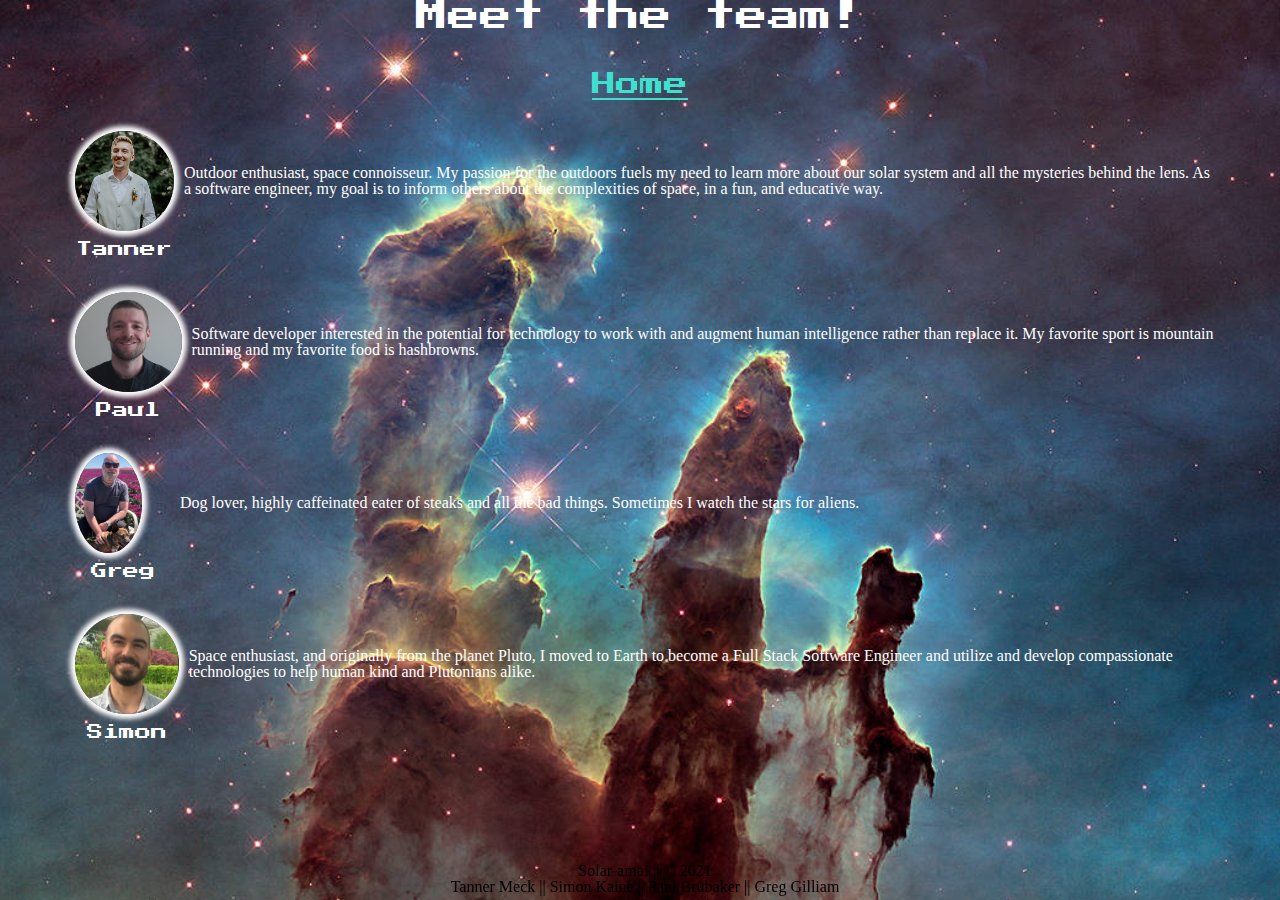
<file: about/index.html>
<!DOCTYPE html>
<html lang="en">
<head>
    <meta charset="UTF-8">
    <meta http-equiv="X-UA-Compatible" content="IE=edge">
    <meta name="viewport" content="width=device-width, initial-scale=1.0">
    <link rel="stylesheet" href="../styles/reset.css">
    <link rel="stylesheet" href="../styles/about.css">
     <link rel="preconnect" href="https://fonts.googleapis.com">
    <link rel="preconnect" href="https://fonts.gstatic.com" crossorigin>
    <link href="https://fonts.googleapis.com/css2?family=Press+Start+2P&display=swap" rel="stylesheet">
    <title>About Us</title>
</head>
<body>
    <div id="container">
    <header>
        <h1 id="meet-the-team">Meet the team!</h1>
        <a href="../">Home</a>
    </header>
    <main>
        <div class="bio">
            <img src="../assets/tanner.png">
            <p>Outdoor enthusiast, space connoisseur. My passion for the outdoors fuels my need to learn more about our solar system and all the mysteries behind the lens. As a software engineer, my goal is to inform others about the complexities of space, in a fun, and educative way.</p>
            <h3>Tanner</h3>
        </div>
        <div class="bio">
            <img src="../assets/paul.png">
            <p>Software developer interested in the potential for technology to work with and augment human intelligence rather than replace it. My favorite sport is mountain running and my favorite food is hashbrowns.</p>
            <h3>Paul</h3>
        </div>
        <div class="bio">
            <img src="../assets/greg.png">
            <p>Dog lover, highly caffeinated eater of steaks and all the bad things. Sometimes I watch the stars for aliens.</p>
            <h3>Greg</h3>
        </div>
        <div class="bio">
            <img src="../assets/simon.png">
            <p>Space enthusiast, and originally from the planet Pluto, I moved to Earth to become a Full Stack Software Engineer and utilize and develop compassionate technologies to help human kind and Plutonians alike.</p>
            <h3>Simon</h3>
        </div>

    </main>
    <footer>
        <p>Solar-ama! || &copy; 2021<br>
            Tanner Meck || Simon Kaine || Paul Brubaker || Greg Gilliam</p>
    </footer>
    </div>
</body>
</html>
</file>
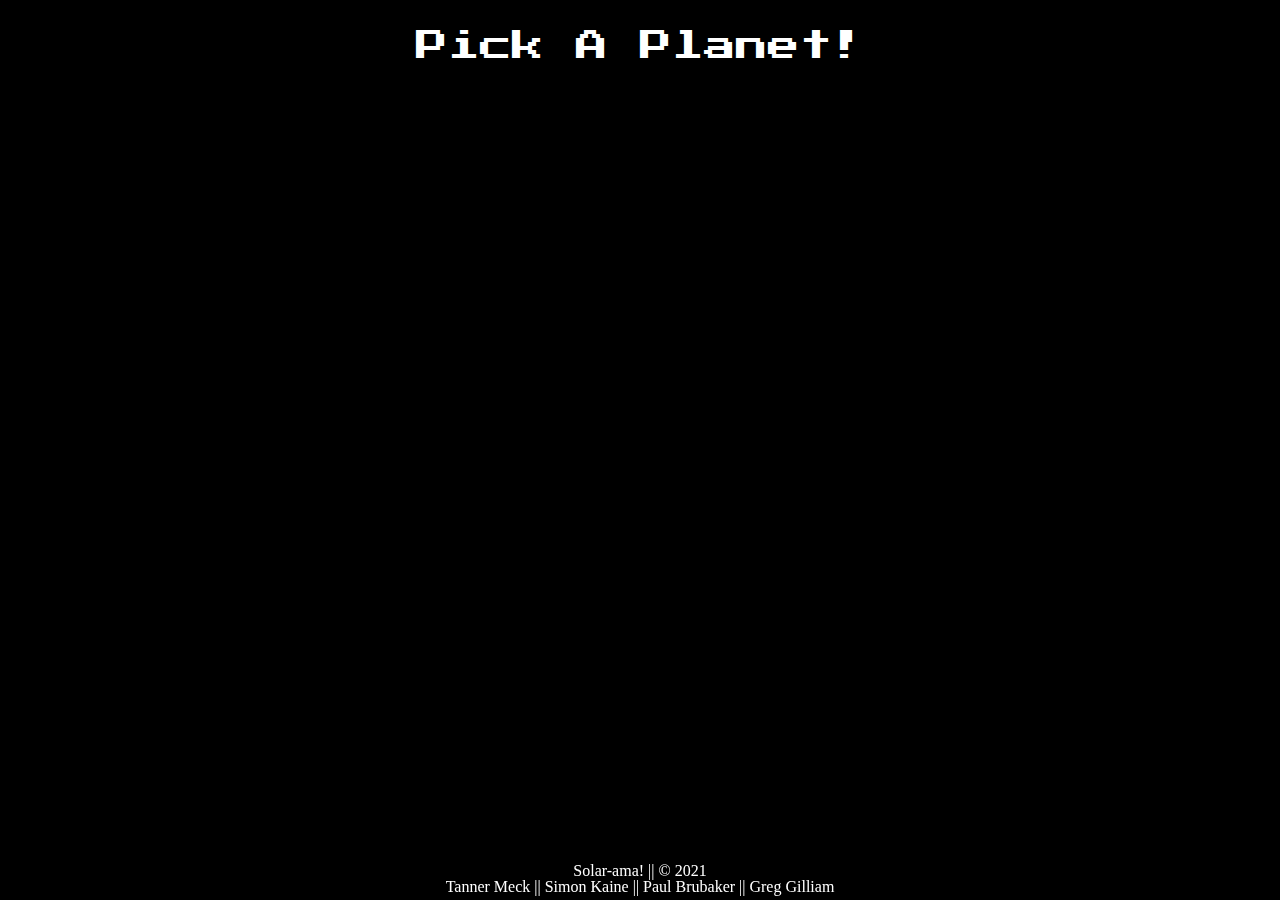
<file: links/index.html>
<!DOCTYPE html>
<html lang="en">
<head>
    <meta charset="UTF-8">
    <meta http-equiv="X-UA-Compatible" content="IE=edge">
    <meta name="viewport" content="width=device-width, initial-scale=1.0">
    <link href="../styles/reset.css" rel="stylesheet">
    <link href="../styles/links.css" rel="stylesheet">
    <link rel="preconnect" href="https://fonts.googleapis.com">
    <link rel="preconnect" href="https://fonts.gstatic.com" crossorigin>
    <link href="https://fonts.googleapis.com/css2?family=Press+Start+2P&display=swap" rel="stylesheet">
   
    <title>Choose Your Trivia</title>
</head>
<body>
    <div id="container">
        <header>
            <h1>Pick A Planet!</h1>
            <ul id="player-stats">
                <li id="player-name"></li>
                <li><img id="player-img"></li>
                <li id="player-score"></li>
            </ul>
        </header>

    <main>
        <section id="planet-options">

        </section>
    </main>

    <footer>
        <p>Solar-ama! || &copy; 2021<br>
            Tanner Meck || Simon Kaine || Paul Brubaker || Greg Gilliam</p>
    </footer>
    <script src="links.js" type="module"></script>
    </div>
</body>
</html>
</file>
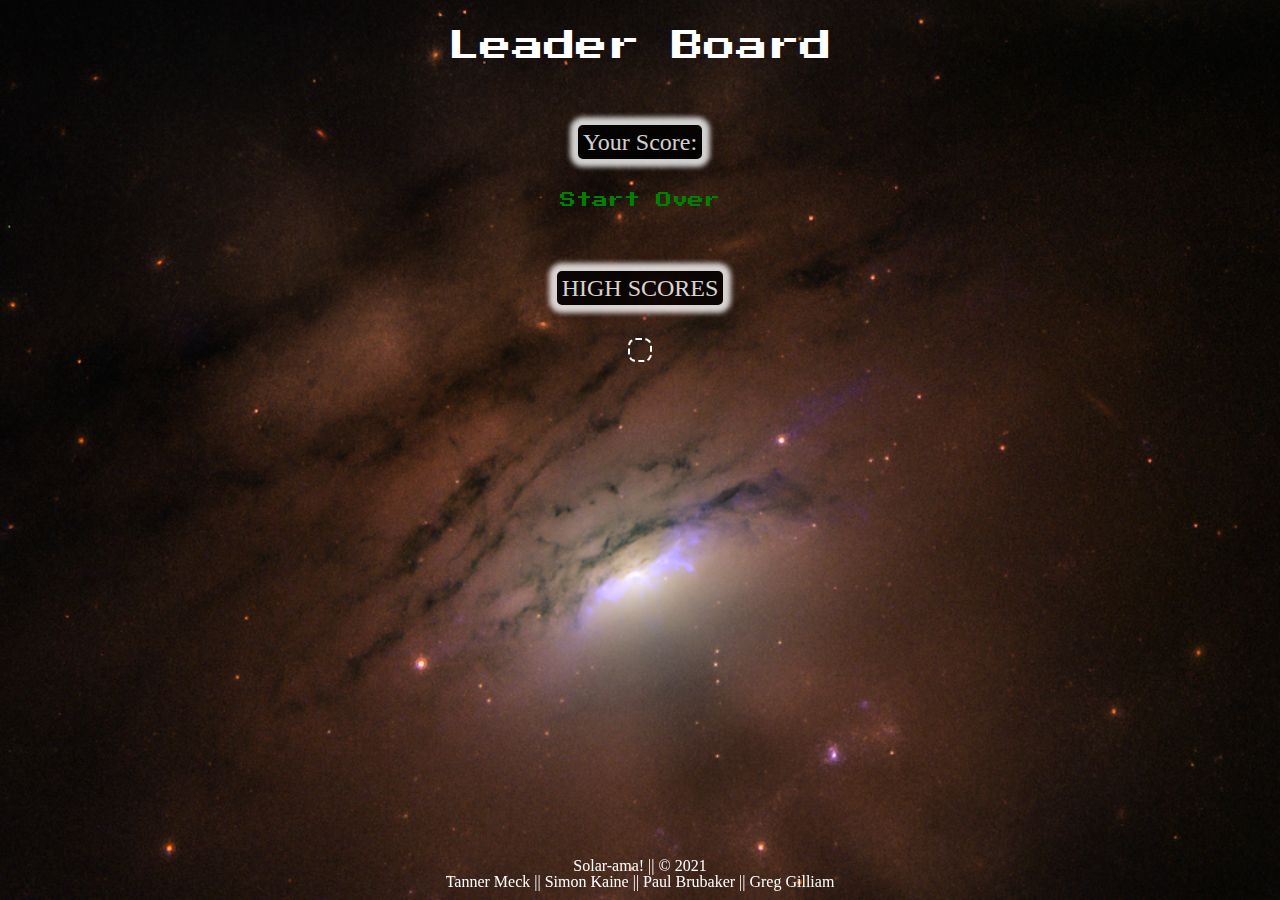
<file: results/index.html>
<!DOCTYPE html>
<html lang="en">
<head>
    <meta charset="UTF-8">
    <meta http-equiv="X-UA-Compatible" content="IE=edge">
    <meta name="viewport" content="width=device-width, initial-scale=1.0">
    <link rel="stylesheet" href="../styles/reset.css">
    <link rel="stylesheet" href="../styles/results.css">
    <link rel="preconnect" href="https://fonts.googleapis.com">
    <link rel="preconnect" href="https://fonts.gstatic.com" crossorigin>
    <link href="https://fonts.googleapis.com/css2?family=Press+Start+2P&display=swap" rel="stylesheet">
    <title>Results</title>
</head>
<body>

    <header>
        <h1>Leader Board</h1>
        <h3>Your Score:</h3>
        <p id="user-score"></p>
        <a href="../index.html">Start Over</a>
    </header>
    
    <main>
        <section id="score-section">
            <h3>HIGH SCORES</h3>
            <ol id="high-scores">

            </ol>
        </section>
        </main>
        
        
        <script src="./results.js" type="module"></script>
    </body>
    <footer>
    <p> Solar-ama! || &copy; 2021<br>
        Tanner Meck || Simon Kaine || Paul Brubaker || Greg Gilliam</p>
</footer>
</html>
</file>
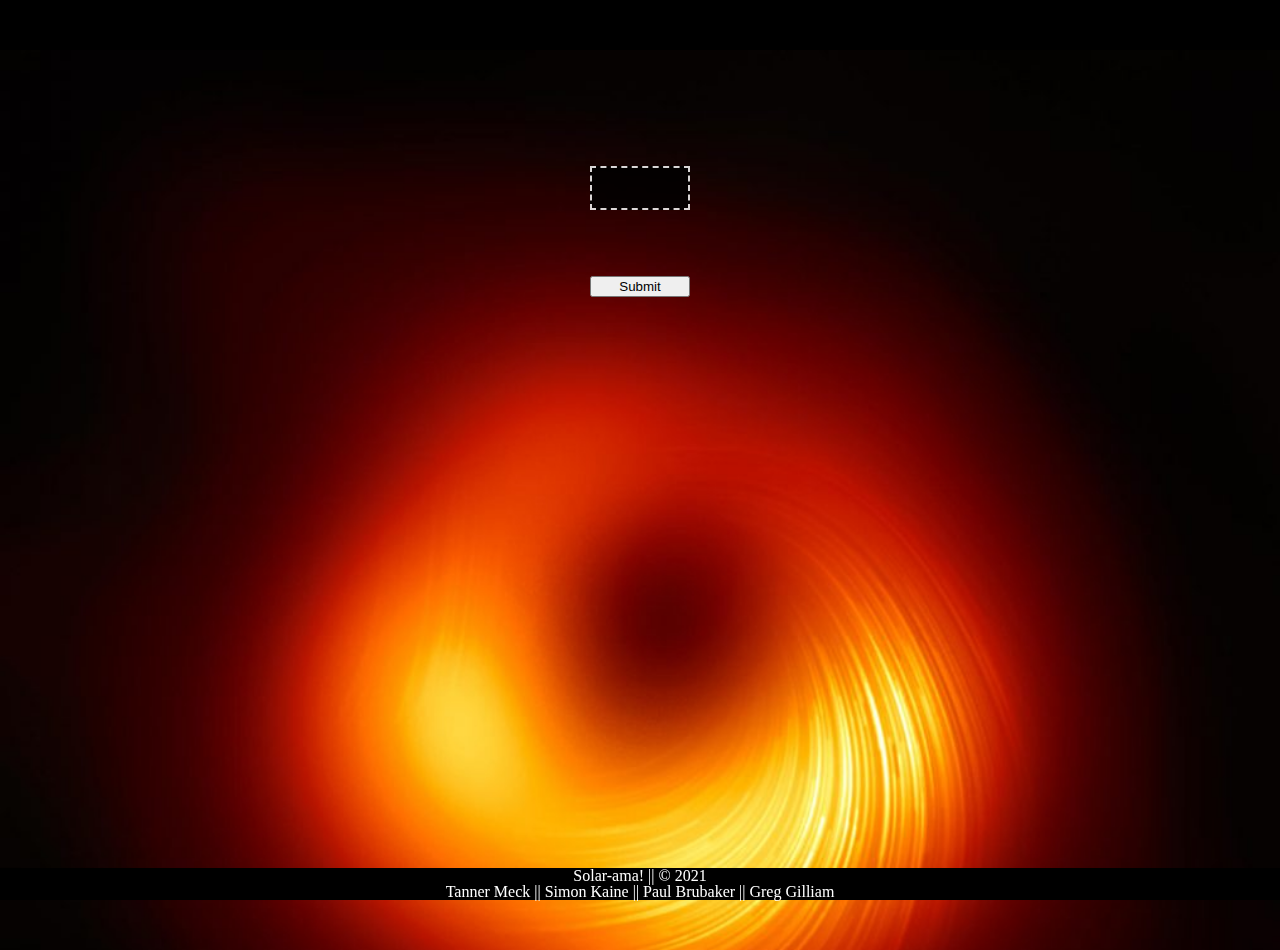
<file: trivia/index.html>
<!DOCTYPE html>
<html lang="en">
<head>
    <meta charset="UTF-8">
    <meta http-equiv="X-UA-Compatible" content="IE=edge">
    <meta name="viewport" content="width=device-width, initial-scale=1.0">
    <link href="../styles/reset.css" rel="stylesheet">
    <link href="../styles/trivia.css" rel="stylesheet"> 
    <link rel="preconnect" href="https://fonts.googleapis.com">
    <link rel="preconnect" href="https://fonts.gstatic.com" crossorigin>
    <link href="https://fonts.googleapis.com/css2?family=Press+Start+2P&display=swap" rel="stylesheet">
    <title>Trivia Time</title>
</head>
<body>
    <div id="container">
    <header>
        <h1 id="title"></h1>
        <ul id="player-stats">
            <li id="player-name"></li>
            <li><img id="player-img"></li>
            <li id="player-score"></li>
        </ul>
    </header>

    <main>
        <section id="trivia-question">
            <form id="answer-form">
                <span id="question"></span>
                <br>
                <button type="submit" id="submit">Submit</button>
            </form>
            <div id="results"></div>
            <a href="../links" class="hide" id="return">Back to the game</a>
        </section>
    </main>
    <audio id="losing-sound" src="../assets/losing.wav"></audio>
    <audio id="winning-sound" src="../assets/winning.wav"></audio>
    <footer>
        <p>Solar-ama! || &copy; 2021<br>
            Tanner Meck || Simon Kaine || Paul Brubaker || Greg Gilliam</p>
    </footer>
    <script src="trivia.js" type="module"></script>
</div>
</body>
</html>
</file>
<file: styles/about.css>
a {
    display: inline-block;
    color: turquoise;
    margin-top: 40px;
    font-size: 24px;
}

body {
    box-sizing: border-box;
}

.bio {
    display: grid;
    grid-template-columns: 1fr 9fr;
    align-items: center;
    margin: 25px;
}

html {
    background-image: url(../assets/pillars_of_creation.jpg);
    background-repeat: no-repeat;
    background-size: cover;
    min-height: 100vh;
    min-width: 100vw;
}

h1 {
    font-size: 2em;
}

h2 {
    font-size: 1.5em;
}

h3 {
    font-family: 'Press Start 2P';
    text-align: center;
}

img {
    height: 100px;
    border-radius: 50%;
    margin: 10px;
    box-shadow: 0 0 5px 5px white;
}

footer {
    position: fixed;
    text-align: center;
    bottom: 0;
    left: 0;
    width: 100%;
    padding: 5px;
}

header {
    color: white;
    font-family: 'Press Start 2p';
    text-align: center;
}

main {
    color: white;
}

@media (min-width: 1200px) {

    #container {
        max-width: 1200px;
        margin: auto;
    }
}
</file>
<file: styles/links.css>
html {
    background-color: black;
}

body {
    margin: auto;
    background-repeat: no-repeat;
    background-size: 100%;
    min-height: 100vh;
}

@media (min-width: 1100px) {

    #container {
        max-width: 900px;
        margin: 0 auto;
    }
}

.planet-container {
    min-width: 100px;
    text-transform: capitalize;
}

div:nth-child(7) {
    min-width: 140px;
}

header {
    color: white;
    margin: 0 auto;
}

li img {
    max-width: 50px;
    background-color:white;
    border-radius: 50%;
}

ul {
    list-style-type: none;
    color: white;
    display: flex;
    flex-direction: row;
    align-items: center;
    justify-content: space-between;
    margin-left: 50px;
    margin-right: 50px;
}

a:visited {
    color: greenyellow;
}

ul {
    display: flex;
}

body {
    max-width: 1100px;
}

img {
    max-width: 100%;
}

h1, a {
    color: white;
    font-family: 'Press Start 2P';
    
}
a:hover {
    cursor:crosshair;
}

h1 {
    font-size: 2em;
    text-align: center;
    padding: 30px 0;
    font-family: 'Press Start 2P';
}

a {
    text-align: center;
    font-size: .7em;
    display: inline-block;
    margin: 0 auto;
    width: 100%;
}

#planet-options {
    margin: 200px 10px;
    display: flex;
    justify-content: space-evenly;
}

#saturn {
    min-width: 180px;
    align-items: center;
}

footer {
    color: white;
    text-align: center;
    position: fixed;
    left: 0;
    bottom: 0;
    width: 100%;
    text-align: center;
    padding-bottom: 5px;
}

@media (min-width: 600px) and (max-width: 1200px){
    #planet-options {
        flex-wrap: wrap;
}
    .planet-container {
        max-width: 140px;

    }
}
</file>
<file: styles/results.css>
body {
    background-image: url(../assets/results_bg.png);
    background-repeat: no-repeat;
    background-size: cover;
    min-height: 100vh;
    color: white;
    text-align: center;
}

img {
    width: 30px;
    background-color: white;
    border-radius: 50%;
    box-shadow: 0 0 5px 5px;
}

h1 {
    font-size: 2em;
}

h2 {
    font-size: 1.5em;
}

footer {
    position: fixed;
    text-align: center;
    bottom: 0;
    left: 0;
    width: 100%;
    margin-bottom: 10px;
}

#score-section {
    padding: 10px;
}

li {
    padding: 10px;
}

h1 {
    font-family: 'Press Start 2P';
    padding: 30px;
}

h3 {
    font-size: 1.5em;
    border: 3px solid white;
    width: fit-content;
    margin: auto;
    padding: 5px;
    color: white;
    background-color: black;
    box-shadow: 0px 0px 5px 5px white;
    opacity: 80%;
    margin-top: 30px;
    margin-bottom: 30px;
    border-radius: 8px;
}

a {
    color: green;
    font-size: 1em;
    font-family: 'Press Start 2P';
    text-decoration: none;
    display: block;
    margin: 20px;
}

a:hover {
    cursor:crosshair;
}

#high-scores {
    border: 2px dashed white;
    width: fit-content;
    margin: auto;
    border-radius: 8px;
    padding: 10px;
}
</file>
<file: styles/trivia.css>
html {
    background-color: black;
}
body {
    color: white;
    background-image: url(../assets/blackHole.jpg);
    background-repeat: no-repeat;
    background-size: 100%;
    min-height: 100vh;
    min-width: 100vw;
};

li img {
    max-width: 50px;
}

ul li {
    list-style-type: none;
    padding: 0 5px 0 5px;
}

ul {
    display: flex;
    justify-content: flex-end;
}

.hide {
    display: none;
}

#question {
    display: flex;
    flex-direction: column;
    font-size: 1.7em;
    margin: 0px 0 50px 0;
    border: dashed 2px white;
    padding: 20px;
    background-color: black;
    opacity: 84%;
}

label {
    padding: 10px 0;
}
label:first-child {
    margin-top: 20px;
}

h1 {
    font-family: 'Press Start 2P';
    font-size: 2.5em;
    margin: 50px 0;
    text-align: center;
}

footer {
    text-align: center;
    color:white;
    background-color: black;
    position: fixed;
    bottom: 0;
    width: 100vw;
    left: 0;
}

@media (min-width: 1100px) {

    #container {
        max-width: 900px;
        margin: 0 auto;
    }
}

img {
    width: 50px;
    box-shadow: white 0px 0px 25px;
    border-radius: 50%;
    background-color: white;
}

#trivia-question {
    text-align: center;
    display: flex;
    flex-direction: column;
    margin: 0 auto;
    align-items: center;
    margin-top: 100px;
}

#submit {
    width: 100px;
}

#results {
    font-size: 2em;
    margin-bottom: 50px;
}

#return {
    font-size: 1.5em;
}

#return{
    text-decoration: none;
    color: rgb(240, 252, 7);
    border: 2px white dashed;
    padding: 2px;
}

#return:hover {
    font-size: 2.1em;
    color: rgb(109, 254, 13);
} 

button:hover {
    cursor: crosshair;
}

a:hover {
    cursor: crosshair;
}
</file>
